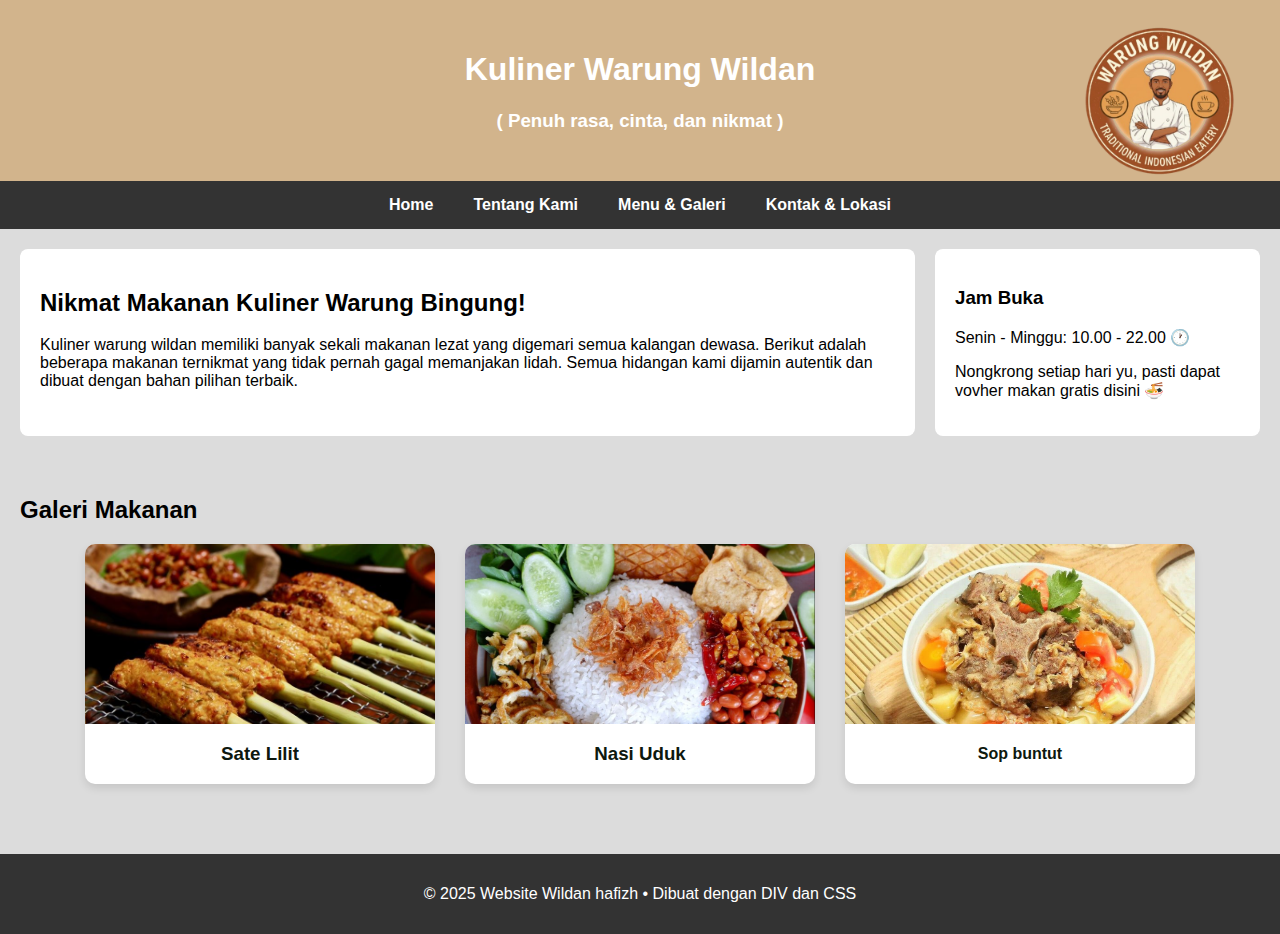
<file: index.html>
<!DOCTYPE html>
<html lang="id">

<head>
    <meta charset="UTF-8">
    <meta name="viewport" content="width=device-width, initial-scale=1.0">
    <title>Warung Bingung Teluknaga</title>
    <link rel="stylesheet" href="style.css">
</head>

<body>

    <div class="header">
        <h1>Kuliner Warung Wildan</h1>
        <h3> ( Penuh rasa, cinta, dan nikmat )</h3>
        <img src="logo kuliner.png" alt="Logo Warung Bingung" class="logo">
    </div>

    <div class="navbar">
        <div class="nav-item"><a href="index.html">Home</a></div>
        <div class="nav-item"><a href="tentang.html">Tentang Kami</a></div>
        <div class="nav-item"><a href="galeri.html">Menu & Galeri</a></div>
        <div class="nav-item"><a href="kontak.html">Kontak & Lokasi</a></div>
    </div>

    <div class="container">
        <div class="content">
            <h2>Nikmat Makanan Kuliner Warung Bingung!</h2>
            <p>Kuliner warung wildan memiliki banyak sekali makanan lezat yang digemari semua kalangan dewasa. Berikut adalah beberapa makanan ternikmat yang tidak pernah gagal memanjakan lidah. Semua hidangan kami dijamin autentik dan dibuat dengan bahan
                pilihan terbaik.</p>
        </div>

        <div class="sidebar">
            <h3>Jam Buka</h3>
            <p>Senin - Minggu: 10.00 - 22.00 🕐 </p>
            <p>Nongkrong setiap hari yu, pasti dapat vovher makan gratis disini 🍜</p>
        </div>
    </div>

    <div class="gallery">
        <h2>Galeri Makanan</h2>

        <div class="gallery-row">
            <div class="card">
                <img src="sate lilit.png" alt="Gambar Sate Lilit">
                <h3>Sate Lilit</h3>
            </div>
            <div class="card">
                <img src="nasi uduk.png" alt="Gambar Nasi Uduk">
                <h3>Nasi Uduk</h3>
            </div>
            <div class="card">
                <img src="sop buntut.png" alt="Gambar Sop Buntut">
                <h4>Sop buntut</h4>
            </div>
        </div>

    </div>
    </div>

    <div class="footer">
        <p>© 2025 Website Wildan hafizh • Dibuat dengan DIV dan CSS</p>
    </div>

</body>

</html>
</file>
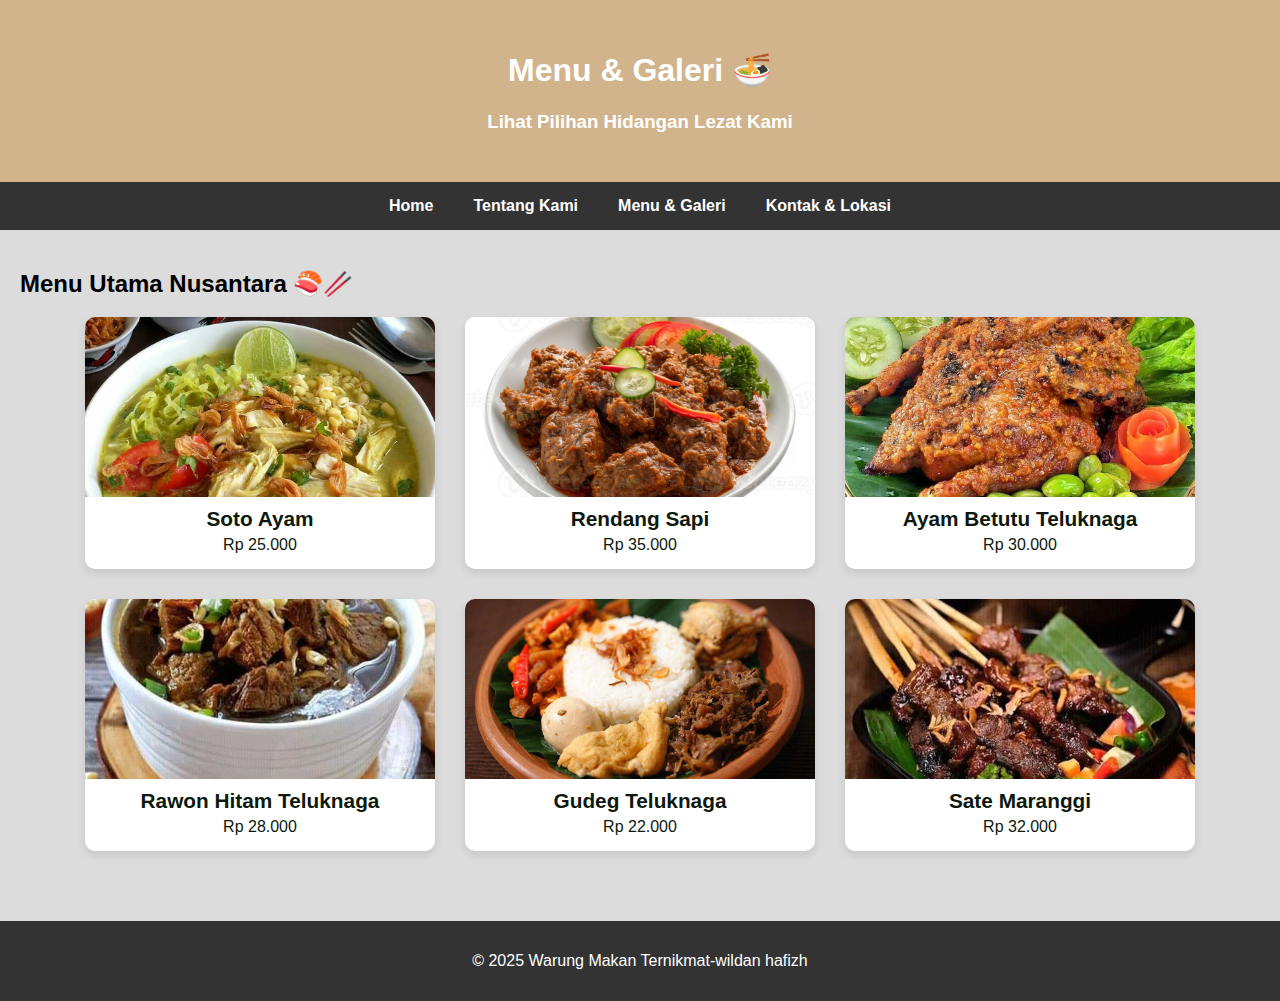
<file: galeri.html>
<!DOCTYPE html>
<html lang="id">

<head>
    <meta charset="UTF-8">
    <meta name="viewport" content="width=device-width, initial-scale=1.0">
    <title>Menu & Galeri - Warung Makan Ternikmat</title>
    <link rel="stylesheet" href="style.css">
</head>

<body>

    <div class="header">
        <h1>Menu & Galeri 🍜</h1>
        <h3>Lihat Pilihan Hidangan Lezat Kami</h3>
    </div>

    <div class="navbar">
        <div class="nav-item"><a href="index.html">Home</a></div>
        <div class="nav-item"><a href="tentang.html">Tentang Kami</a></div>
        <div class="nav-item"><a href="galeri.html">Menu & Galeri</a></div>
        <div class="nav-item"><a href="kontak.html">Kontak & Lokasi</a></div>
    </div>

    <div class="gallery">
        <h2>Menu Utama Nusantara 🍣🥢</h2>

        <div class="gallery-row">

            <div class="card menu-item">
                <img src="soto ayam.png" alt="Foto semangkuk Soto Ayam">
                <h3 class="menu-title">Soto Ayam </h3>
                <p> Rp 25.000 </p>
            </div>

            <div class="card menu-item">
                <img src="rendang.png" alt="Foto Rendang Sapi dengan nasi">
                <h3 class="menu-title">Rendang Sapi</h3>
                <p>Rp 35.000</p>
            </div>

            <div class="card menu-item">
                <img src="ayam betutu.png" alt="Foto Ayam Betutu khas Teluknaga">
                <h3 class="menu-title">Ayam Betutu Teluknaga</h3>
                <p>Rp 30.000</p>
            </div>
        </div>

        <div class="gallery-row">

            <div class="card menu-item">
                <img src="rawon.png" alt="Foto Rawon Hitam khas Jawa Timur">
                <h3 class="menu-title">Rawon Hitam Teluknaga </h3>
                <p>Rp 28.000</p>
            </div>

            <div class="card menu-item">
                <img src="gudeg.png" alt="Foto Gudeg dari Yogyakarta">
                <h3 class="menu-title">Gudeg Teluknaga</h3>
                <p>Rp 22.000</p>
            </div>

            <div class="card menu-item">
                <img src="sate maranggi.png" alt="Foto tusukan Sate Maranggi">
                <h3 class="menu-title">Sate Maranggi</h3>
                <p>Rp 32.000</p>
            </div>
        </div>
    </div>

    <div class="footer">
        <p>© 2025 Warung Makan Ternikmat-wildan hafizh</p>
    </div>

</body>

</html>
</file>
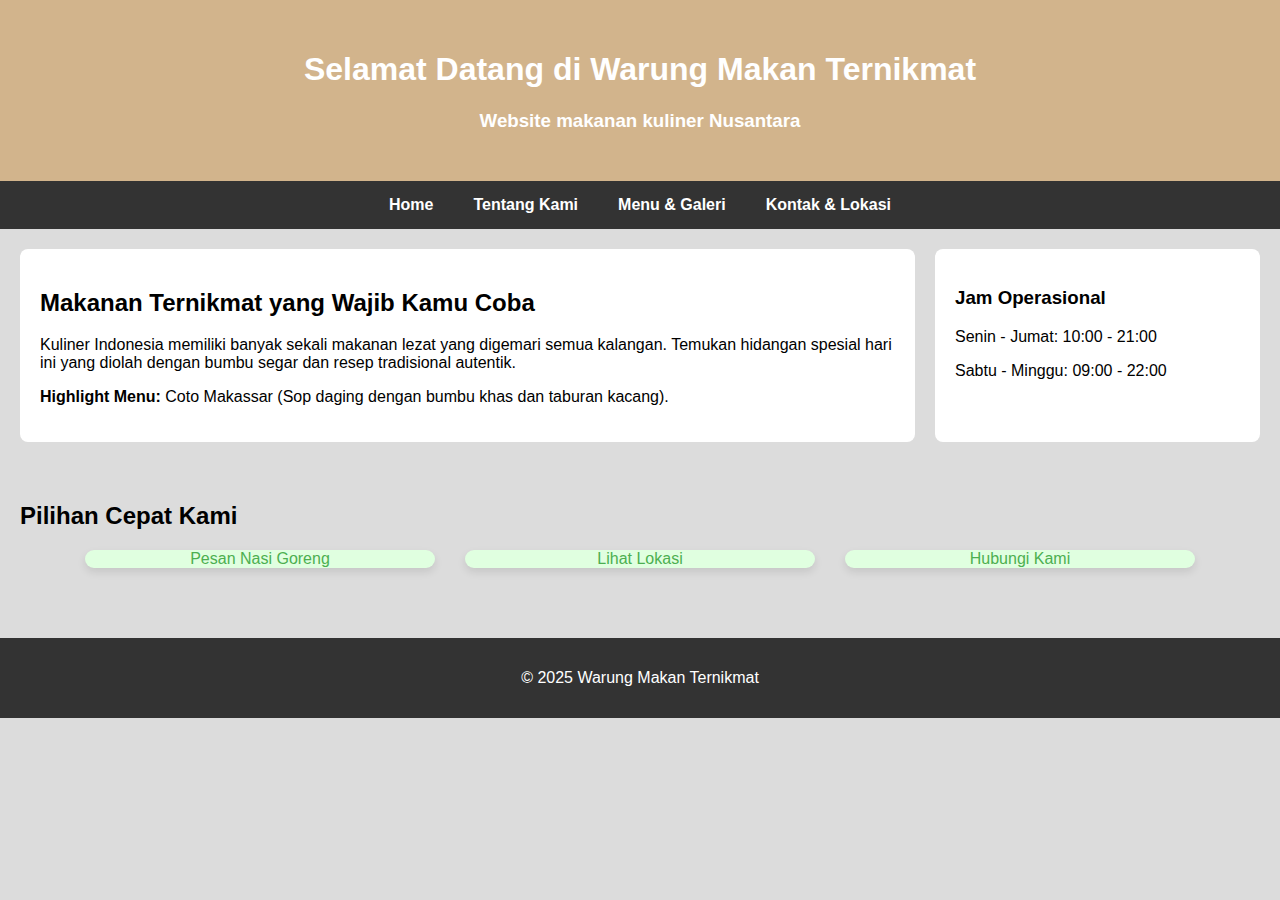
<file: home.html>
<!DOCTYPE html>
<html lang="id">

<head>
    <meta charset="UTF-8">
    <meta name="viewport" content="width=device-width, initial-scale=1.0">
    <title>Home - Warung Makan Ternikmat</title>
    <link rel="stylesheet" href="style.css">
</head>

<body>

    <div class="header">
        <h1>Selamat Datang di Warung Makan Ternikmat</h1>
        <h3>Website makanan kuliner Nusantara</h3>
    </div>

    <div class="navbar">
        <div class="nav-item"><a href="index.html">Home</a></div>
        <div class="nav-item"><a href="tentang.html">Tentang Kami</a></div>
        <div class="nav-item"><a href="galeri.html">Menu & Galeri</a></div>
        <div class="nav-item"><a href="kontak.html">Kontak & Lokasi</a></div>
    </div>

    <div class="container">
        <div class="content">
            <h2>Makanan Ternikmat yang Wajib Kamu Coba</h2>
            <p>Kuliner Indonesia memiliki banyak sekali makanan lezat yang digemari semua kalangan. Temukan hidangan spesial hari ini yang diolah dengan bumbu segar dan resep tradisional autentik.</p>

            <p><strong>Highlight Menu:</strong> Coto Makassar (Sop daging dengan bumbu khas dan taburan kacang).</p>
        </div>

        <div class="sidebar">
            <h3>Jam Operasional</h3>
            <p>Senin - Jumat: 10:00 - 21:00</p>
            <p>Sabtu - Minggu: 09:00 - 22:00</p>
        </div>
    </div>

    <div class="gallery">
        <h2>Pilihan Cepat Kami</h2>
        <div class="gallery-row">
            <div class="card" style="background: #e0ffe0; color: #4CAF50;">Pesan Nasi Goreng</div>
            <div class="card" style="background: #e0ffe0; color: #4CAF50;">Lihat Lokasi</div>
            <div class="card" style="background: #e0ffe0; color: #4CAF50;">Hubungi Kami</div>
        </div>
    </div>

    <div class="footer">
        <p>© 2025 Warung Makan Ternikmat</p>
    </div>

</body>

</html>
</file>
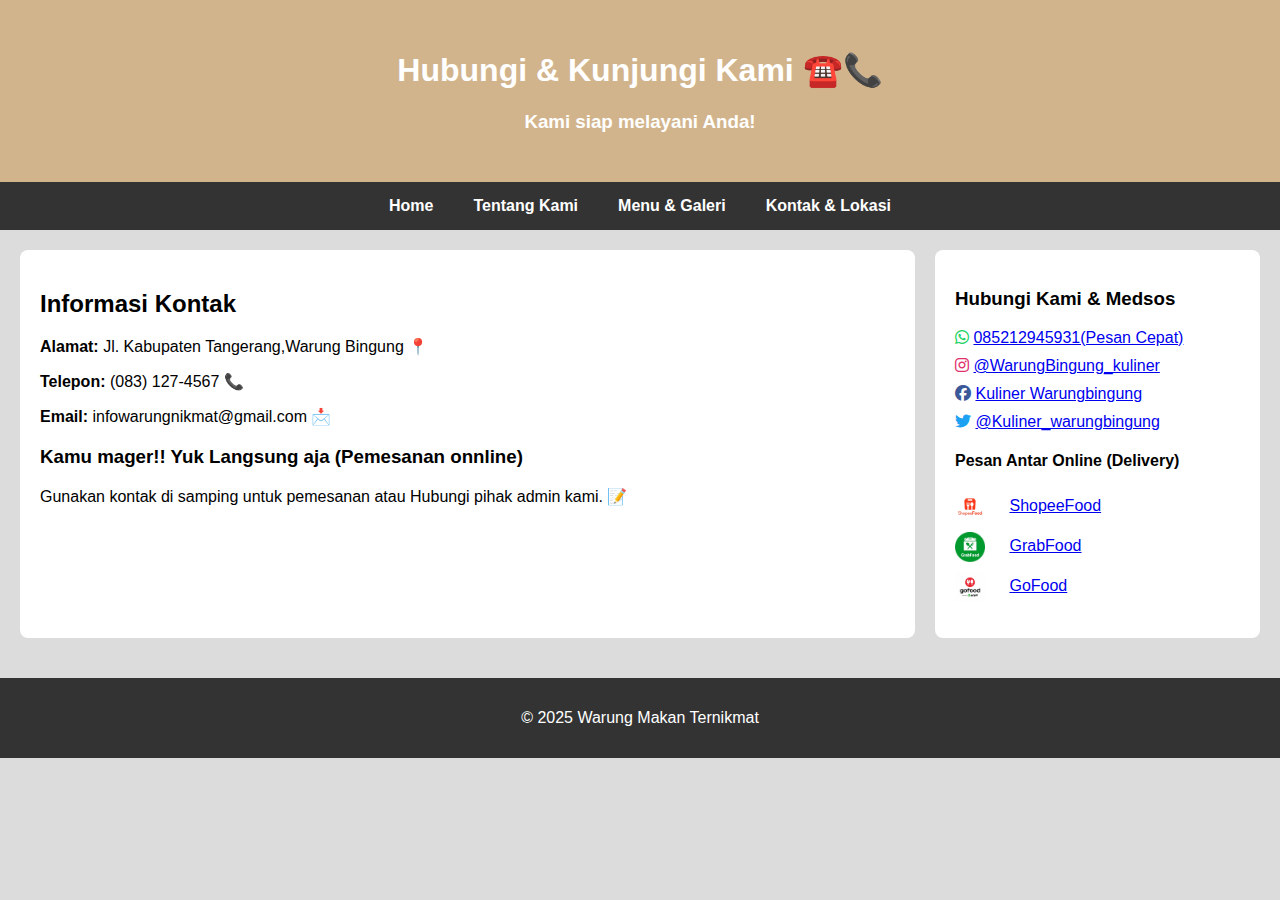
<file: kontak.html>
<!DOCTYPE html>
<html lang="id">

<head>
    <meta charset="UTF-8">
    <meta name="viewport" content="width=device-width, initial-scale=1.0">
    <title>Kontak & Lokasi - Warung Bingung</title>
    <link rel="stylesheet" href="style.css">

    <link rel="stylesheet" href="https://cdnjs.cloudflare.com/ajax/libs/font-awesome/6.5.1/css/all.min.css">

</head>

<body>

    <div class="header">
        <h1>Hubungi & Kunjungi Kami ☎️📞 </h1>
        <h3>Kami siap melayani Anda!</h3>
    </div>

    <div class="navbar">
        <div class="nav-item"><a href="index.html">Home</a></div>
        <div class="nav-item"><a href="tentang.html">Tentang Kami</a></div>
        <div class="nav-item"><a href="galeri.html">Menu & Galeri</a></div>
        <div class="nav-item"><a href="kontak.html">Kontak & Lokasi</a></div>
    </div>
    <div class="container">
        <div class="content">
            <h2>Informasi Kontak</h2>
            <p><strong>Alamat:</strong> Jl. Kabupaten Tangerang,Warung Bingung 📍</p>
            <p><strong>Telepon:</strong> (083) 127-4567 📞</p>
            <p><strong>Email:</strong> infowarungnikmat@gmail.com 📩</p>





            <h3 style="margin-top: 20px;">Kamu mager!! Yuk Langsung aja (Pemesanan onnline)</h3>
            <p>Gunakan kontak di samping untuk pemesanan atau Hubungi pihak admin kami. 📝</p>
        </div>

        <div class="sidebar">
            <h3>Hubungi Kami & Medsos</h3>
            <ul>
                <li> <i class="fab fa-whatsapp"> </i>
                    <a href="https://wa.me/6285212945931" target="_blank">085212945931(Pesan Cepat)</a></li>
                <li>

                    <i class="fab fa-instagram"></i>
                    <a href="https://www.instagram.com/kuliner_warungwildan" target="_blank">@WarungBingung_kuliner</a></li>
                <li>
                    <i class="fab fa-facebook"></i>
                    <a href="https://www.facebook.com/Kuliner" target="_blank">Kuliner Warungbingung</a></li>

                <li> <i class="fab fa-twitter"> </i>
                    <a href="https://x.com/Kuliner_warungwildan" target="_blank">@Kuliner_warungbingung</a> </li>


                <li style="margin-top: 20px;">
                    <h4>Pesan Antar Online (Delivery)</h4>
                </li>
                <li>
                    <img src="shopefood.png" alt="Logo ShopeeFood" class="delivery-logo">
                    <a href="https://spf.shopee.co.id/4LBeRE6JOK" target="_blank">ShopeeFood</a>
                </li>
                <li>
                    <img src="grabfood.png" alt="Logo GrabFood" class="delivery-logo">
                    <a href="https://food.grab.com/id" target="_blank">GrabFood</a>
                </li>
                <li>
                    <img src="goffod.png" alt="Logo GoFood" class="delivery-logo">
                    <a href="https://gofood.link/a/D5WJH1G" target="_blank">GoFood</a>
                </li>
            </ul>
        </div>

        </ul>

    </div>


    </div>
    </div>

    <div class="footer">
        <p>© 2025 Warung Makan Ternikmat</p>
    </div>

</body>

</html>
</file>
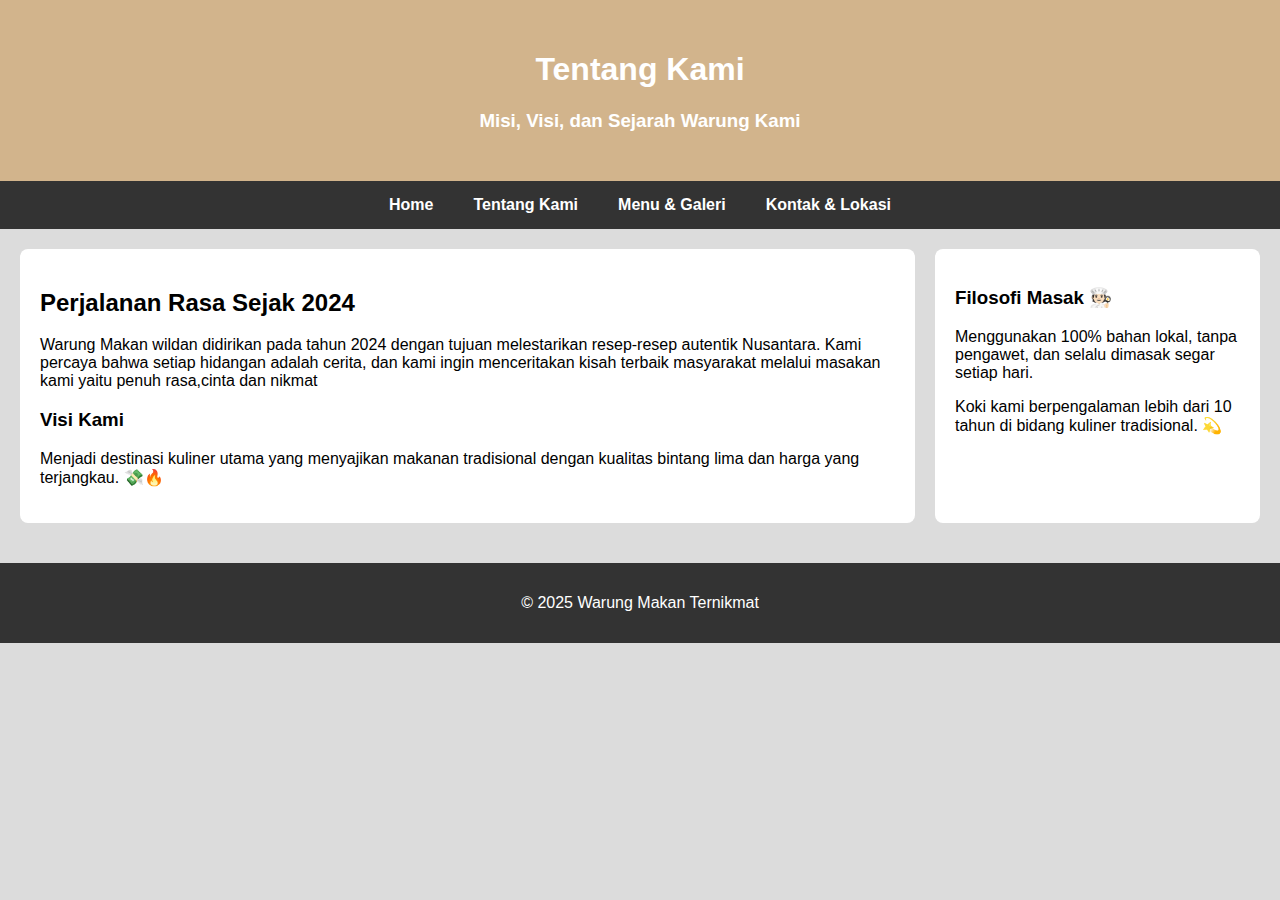
<file: Tentang.html>
<!DOCTYPE html>
<html lang="id">

<head>
    <meta charset="UTF-8">
    <meta name="viewport" content="width=device-width, initial-scale=1.0">
    <title>Tentang Kami - Warung Makan Ternikmat</title>
    <link rel="stylesheet" href="style.css">
</head>

<body>

    <div class="header">
        <h1>Tentang Kami</h1>
        <h3>Misi, Visi, dan Sejarah Warung Kami</h3>
    </div>

    <div class="navbar">
        <div class="nav-item"><a href="index.html">Home</a></div>
        <div class="nav-item"><a href="tentang.html">Tentang Kami</a></div>
        <div class="nav-item"><a href="galeri.html">Menu & Galeri</a></div>
        <div class="nav-item"><a href="kontak.html">Kontak & Lokasi</a></div>
    </div>

    <div class="container">
        <div class="content">
            <h2>Perjalanan Rasa Sejak 2024</h2>
            <p>Warung Makan wildan didirikan pada tahun 2024 dengan tujuan melestarikan resep-resep autentik Nusantara. Kami percaya bahwa setiap hidangan adalah cerita, dan kami ingin menceritakan kisah terbaik masyarakat melalui masakan kami yaitu penuh
                rasa,cinta dan nikmat </p>

            <h3>Visi Kami</h3>
            <p>Menjadi destinasi kuliner utama yang menyajikan makanan tradisional dengan kualitas bintang lima dan harga yang terjangkau. 💸🔥</p>
        </div>

        <div class="sidebar">
            <h3>Filosofi Masak 🧑🏻‍🍳</h3>
            <p>Menggunakan 100% bahan lokal, tanpa pengawet, dan selalu dimasak segar setiap hari.</p>
            <p>Koki kami berpengalaman lebih dari 10 tahun di bidang kuliner tradisional. 💫</p>
        </div>
    </div>

    <div class="footer">
        <p>© 2025 Warung Makan Ternikmat</p>
    </div>

</body>

</html>
</file>
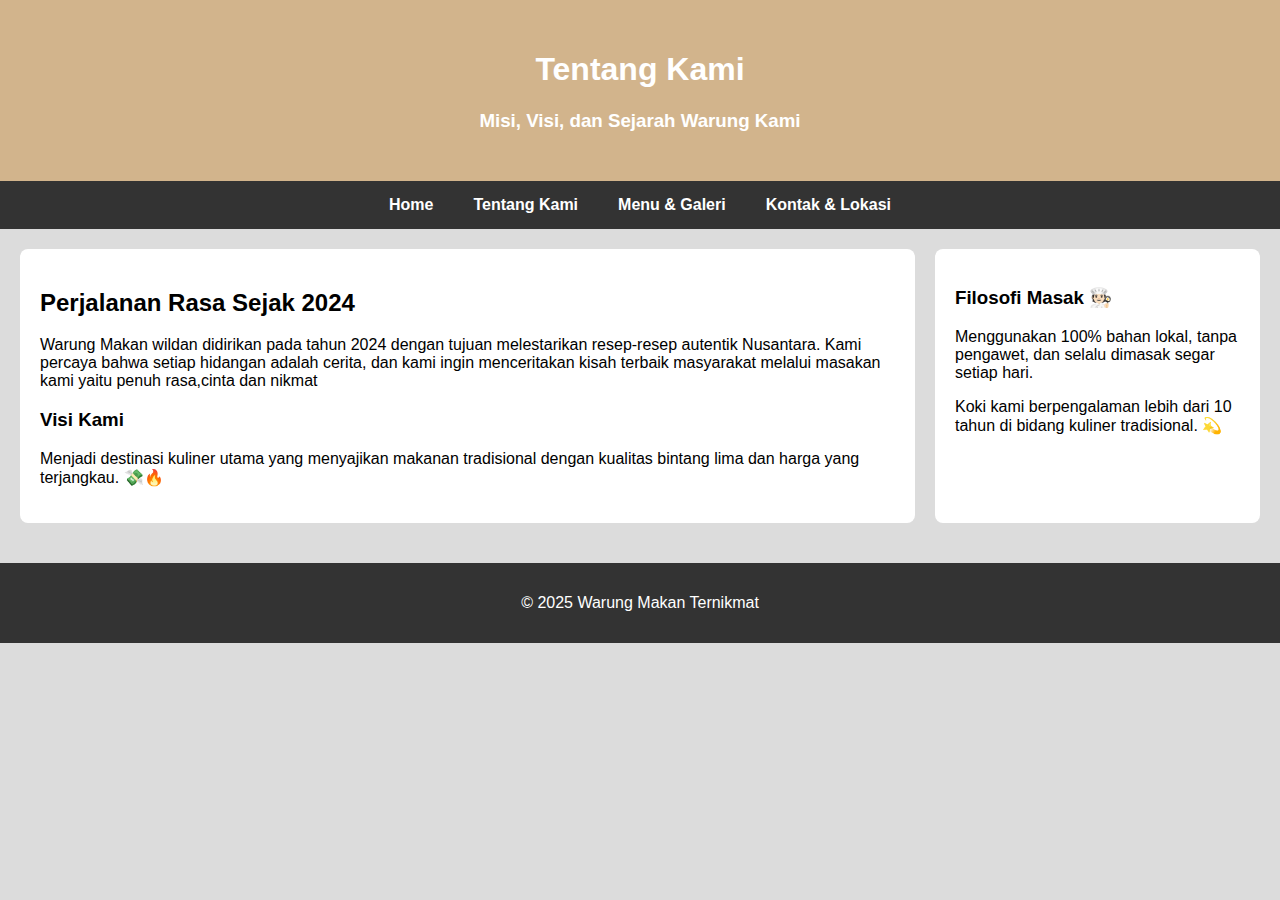
<file: tentang.html>
<!DOCTYPE html>
<html lang="id">

<head>
    <meta charset="UTF-8">
    <meta name="viewport" content="width=device-width, initial-scale=1.0">
    <title>Tentang Kami - Warung Makan Ternikmat</title>
    <link rel="stylesheet" href="style.css">
</head>

<body>

    <div class="header">
        <h1>Tentang Kami</h1>
        <h3>Misi, Visi, dan Sejarah Warung Kami</h3>
    </div>

    <div class="navbar">
        <div class="nav-item"><a href="index.html">Home</a></div>
        <div class="nav-item"><a href="tentang.html">Tentang Kami</a></div>
        <div class="nav-item"><a href="galeri.html">Menu & Galeri</a></div>
        <div class="nav-item"><a href="kontak.html">Kontak & Lokasi</a></div>
    </div>

    <div class="container">
        <div class="content">
            <h2>Perjalanan Rasa Sejak 2024</h2>
            <p>Warung Makan wildan didirikan pada tahun 2024 dengan tujuan melestarikan resep-resep autentik Nusantara. Kami percaya bahwa setiap hidangan adalah cerita, dan kami ingin menceritakan kisah terbaik masyarakat melalui masakan kami yaitu penuh
                rasa,cinta dan nikmat </p>

            <h3>Visi Kami</h3>
            <p>Menjadi destinasi kuliner utama yang menyajikan makanan tradisional dengan kualitas bintang lima dan harga yang terjangkau. 💸🔥</p>
        </div>

        <div class="sidebar">
            <h3>Filosofi Masak 🧑🏻‍🍳</h3>
            <p>Menggunakan 100% bahan lokal, tanpa pengawet, dan selalu dimasak segar setiap hari.</p>
            <p>Koki kami berpengalaman lebih dari 10 tahun di bidang kuliner tradisional. 💫</p>
        </div>
    </div>

    <div class="footer">
        <p>© 2025 Warung Makan Ternikmat</p>
    </div>

</body>

</html>
</file>
<file: style.css>
/* ==================================== */


/* 1. GENERAL & STRUKTUR HALAMAN */


/* ==================================== */

body {
    margin: 0;
    font-family: Arial, sans-serif;
    background: #DCDCDC;
}


/* FOOTER */

.footer {
    background: #333;
    color: white;
    padding: 15px;
    text-align: center;
    margin-top: 20px;
}


/* ==================================== */


/* 2. HEADER & LOGO */


/* ==================================== */

.header {
    background: #D2B48C;
    color: white;
    padding: 30px;
    text-align: center;
    position: relative;
}

.logo {
    width: 200px;
    height: auto;
    position: absolute;
    right: 20px;
    top: 1px;
}


/* ==================================== */


/* ==================================== */


/* ==================================== */


/* 3. NAVBAR (FINAL, MEMAKSIMALKAN DIV) */


/* ==================================== */

.navbar {
    display: flex;
    /* KRUSIAL: Agar nav-item berbaris horizontal */
    background: #333;
    padding: 0;
    /* Hapus padding vertikal di sini */
    justify-content: center;
    /* Memusatkan semua nav-item */
}

.nav-item {
    /* Flex: 1 membuat lebar setiap item sama besar */
    /* Namun, jika Anda ingin ukuran fleksibel/hanya sesuai konten, hapus 'flex: 1;' */
    /* flex: 1; */
    padding: 15px 20px;
    /* Padding vertikal & horizontal di item itu sendiri */
    color: white;
    text-align: center;
    cursor: pointer;
}

.nav-item:hover {
    background: #555;
}

.nav-item a {
    color: white;
    text-decoration: none;
    display: block;
    /* Agar tautan mengisi seluruh area .nav-item */
    font-weight: bold;
}


/* 4. MAIN CONTENT AREA (Container & Sidebar) */


/* Digunakan di index.html atau kontak.html */


/* ==================================== */

.container {
    display: flex;
    padding: 20px;
    gap: 20px;
}

.content {
    flex: 3;
    background: white;
    padding: 20px;
    border-radius: 8px;
}

.sidebar {
    flex: 1;
    background: white;
    padding: 20px;
    border-radius: 8px;
}


/* Style untuk Ikon Medsos & Delivery di Sidebar */

.sidebar ul {
    list-style: none;
    /* Menghilangkan bullet point default */
    padding: 0;
}

.sidebar ul li {
    margin-bottom: 10px;
}

.sidebar ul li .fa-whatsapp {
    color: #25D366;
}

.sidebar ul li .fa-facebook {
    color: #3b5998;
}

.sidebar ul li .fa-instagram {
    color: #E1306C;
}

.sidebar ul li .fa-twitter {
    color: #1DA1F2;
}

.delivery-logo {
    width: 30px;
    height: 30px;
    margin-right: 20px;
    vertical-align: middle;
}


/* ==================================== */


/* 5. GALLERY (Menu Makanan) */


/* ==================================== */

.gallery {
    padding: 20px;
}

.gallery-row {
    display: flex;
    justify-content: center;
    gap: 30px;
    flex-wrap: wrap;
    margin-bottom: 30px;
}


/* Style untuk Kartu Menu */

.card {
    background: white;
    /* Diubah ke putih untuk konsistensi */
    color: #0d180e;
    width: 350px;
    border-radius: 10px;
    box-shadow: 0 4px 8px rgba(0, 0, 0, 0.1);
    text-align: center;
    overflow: hidden;
    padding: 0;
}


/* Style untuk Gambar di dalam Kartu */

.card img {
    width: 100%;
    height: 180px;
    object-fit: cover;
    display: block;
}


/* Style untuk Teks Judul dan Harga */

.menu-title {
    margin-top: 10px;
    margin-bottom: 5px;
    padding: 0 10px;
    font-size: 1.3em;
    font-weight: bold;
    /* Ditambahkan agar teks menu lebih tebal */
}

.card p {
    padding-bottom: 15px;
    margin: 0;
    font-weight: 500;
}
</file>
